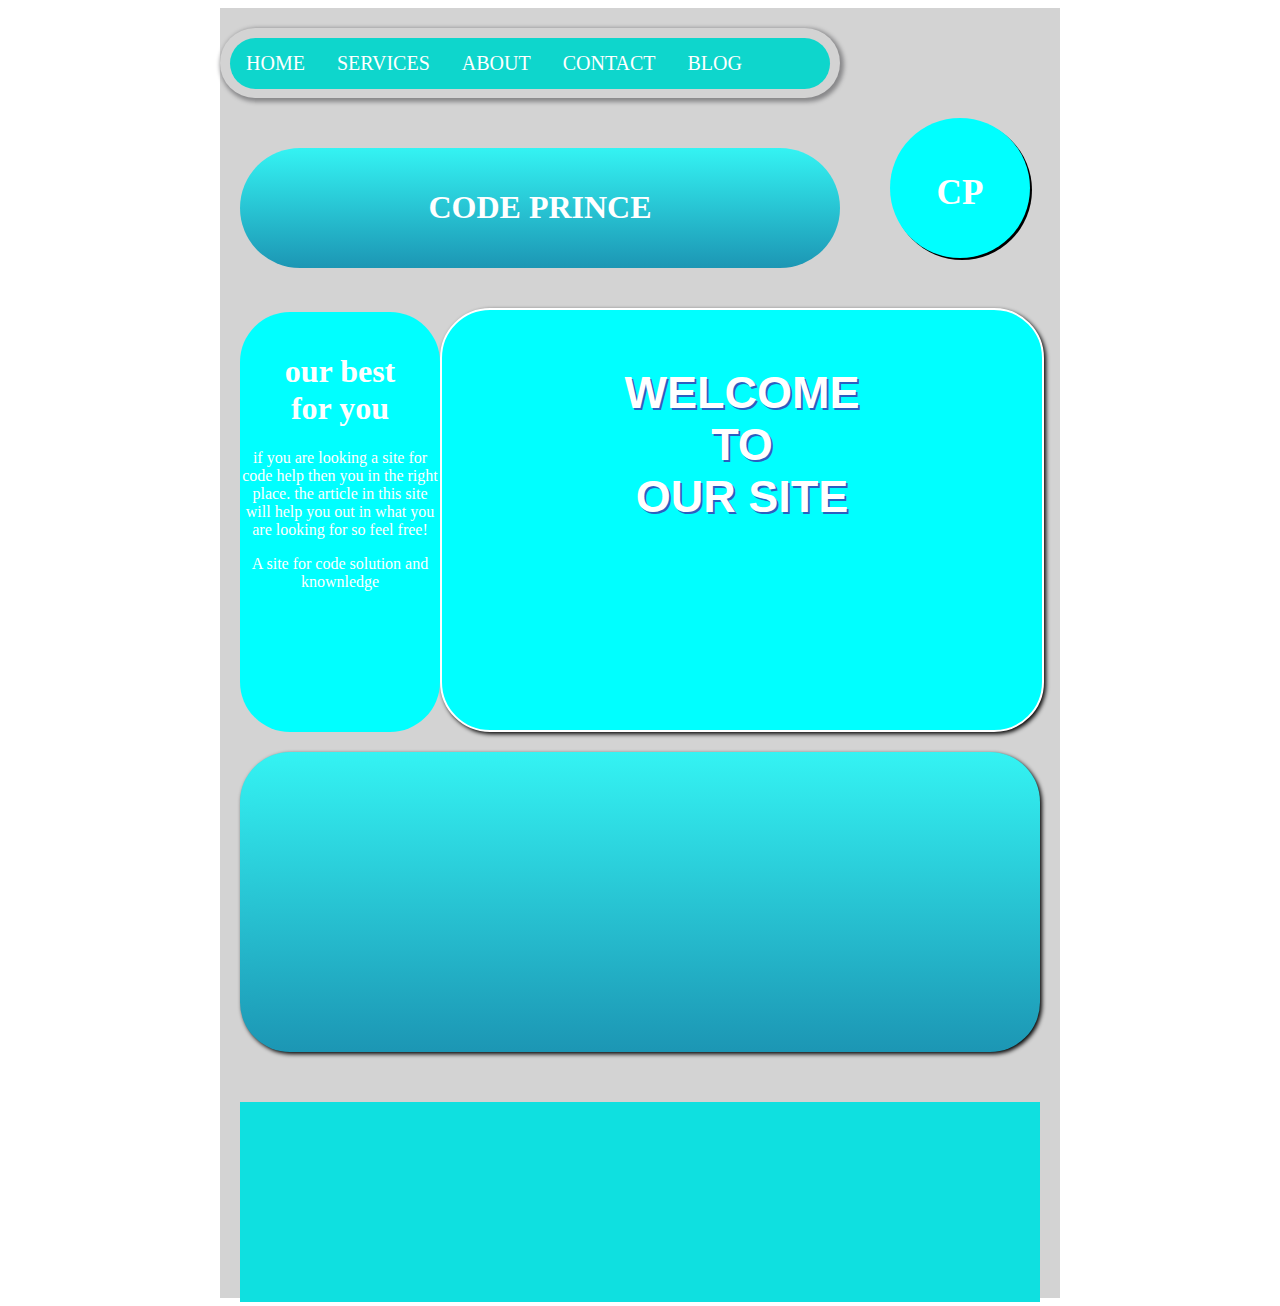
<file: index.html>
<!DOCTYPE html>
<html>
    <head>
        <title>my work</title>
        <link href="./vic.css" rel="stylesheet" type="text/css">
    </head>
    <body class="body">
        <div class="container">
        <div class="one">
            <ul>
                <li><a href="./index.html">HOME</a></li>
                <li><a href="./service.html">SERVICES</a></li>
                <li><a href="./about.html">ABOUT</a></li>
                <li><a href="./contact.html">CONTACT</a></li>
                <li><a href="./BLOG.html">BLOG</a></li>
            </ul>
        </div>
        <div class="name">
            <h3 class="llo">CP</h3>
        </div>
        <div class="logo">
            <h1>CODE PRINCE</h1>
        </div>
        <div class="two">
            <h2>WELCOME <BR>TO<br> OUR SITE</h2>
        </div>
        <div class="text">
         <h1>our best <br>for you</h1>
         <p>if you are looking a site for code help then you in the right place. the article in this site will help you out in what you are looking for so feel free!</p>
         <p>A site for code solution and knownledge</p>
        </div>
        <div class="body2">

        </div>
        <div class="foot"></div>
    </div>
    </body>
</html>
</file>
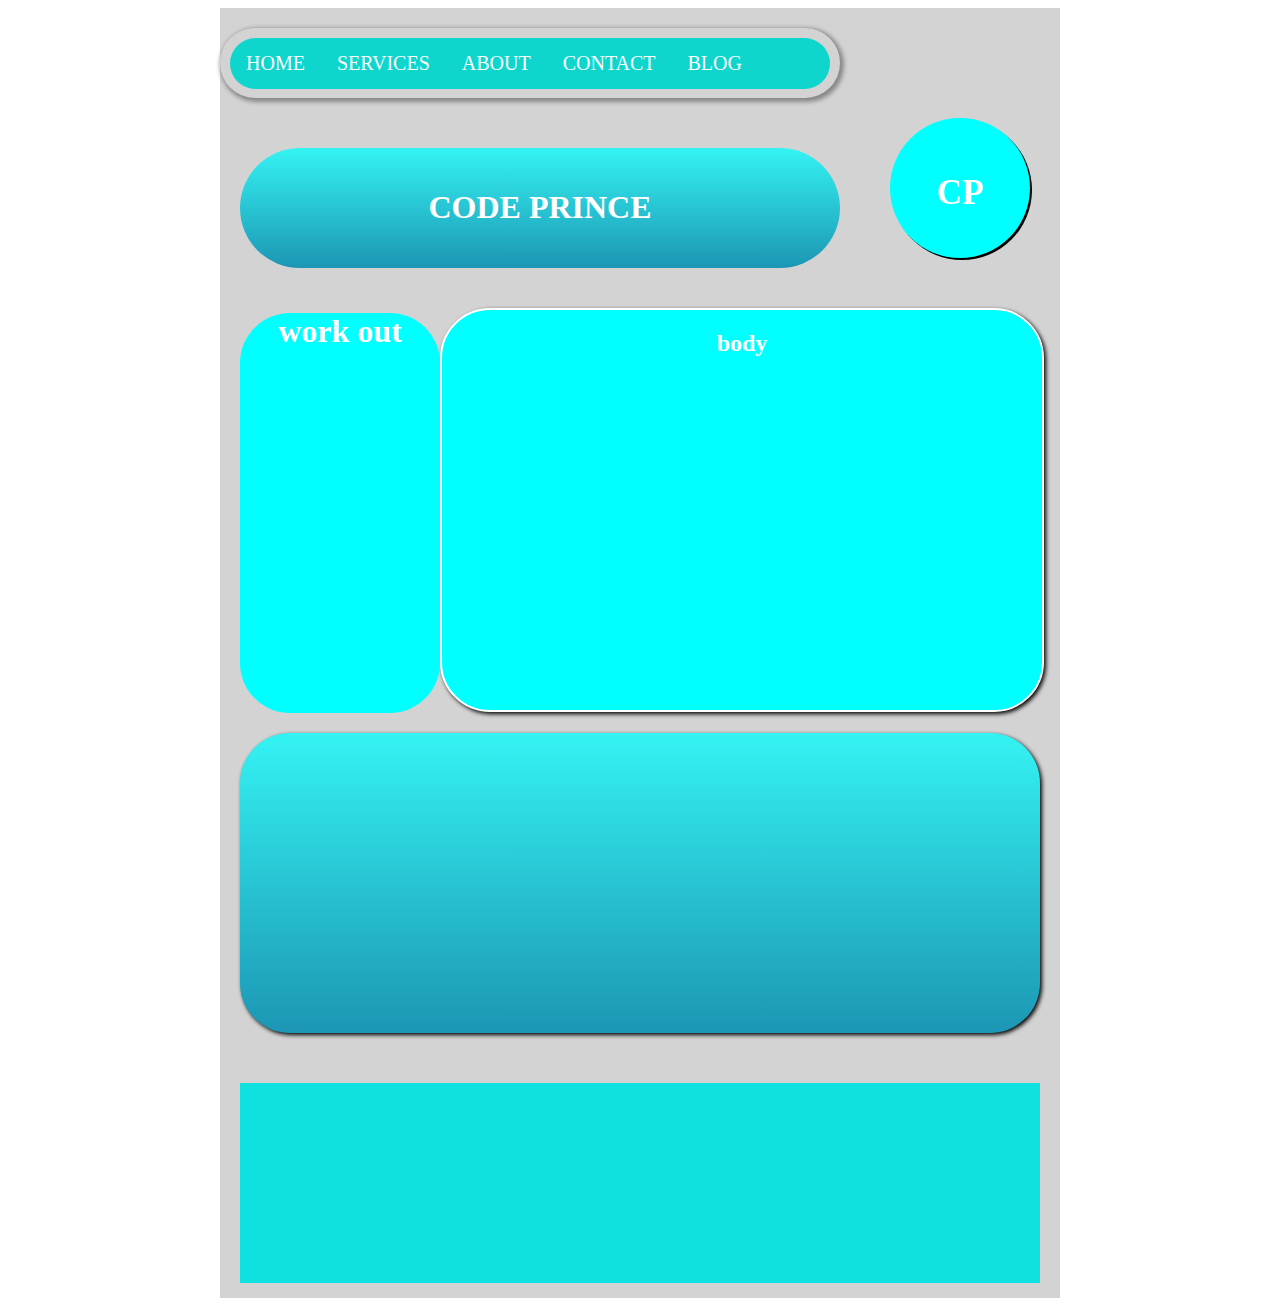
<file: about.html>
<!DOCTYPE html>
<html>
    <head>
        <title>my work</title>
        <link href="./about.css" rel="stylesheet" type="text/css">
    </head>
    <body class="body">
        <div class="container">
        <div class="one">
            <ul>
                <li><a href="./index.html">HOME</a></li>
                <li><a href="./service.html">SERVICES</a></li>
                <li><a href="./about.html">ABOUT</a></li>
                <li><a href="./contact.html">CONTACT</a></li>
                <li><a href="./BLOG.html">BLOG</a></li>
            </ul>
        </div>
        <div class="name">
            <h3>CP</h3>
        </div>
        <div class="logo">
            <h1>CODE PRINCE</h1>
        </div>
        <div class="two">
            <h2>body</h2>
        </div>
        <div class="text">
         <h1>work out</h1>
        </div>
        <div class="body2"></div>
        <div class="foot"></div>
    </div>
    </body>
</html>
</file>
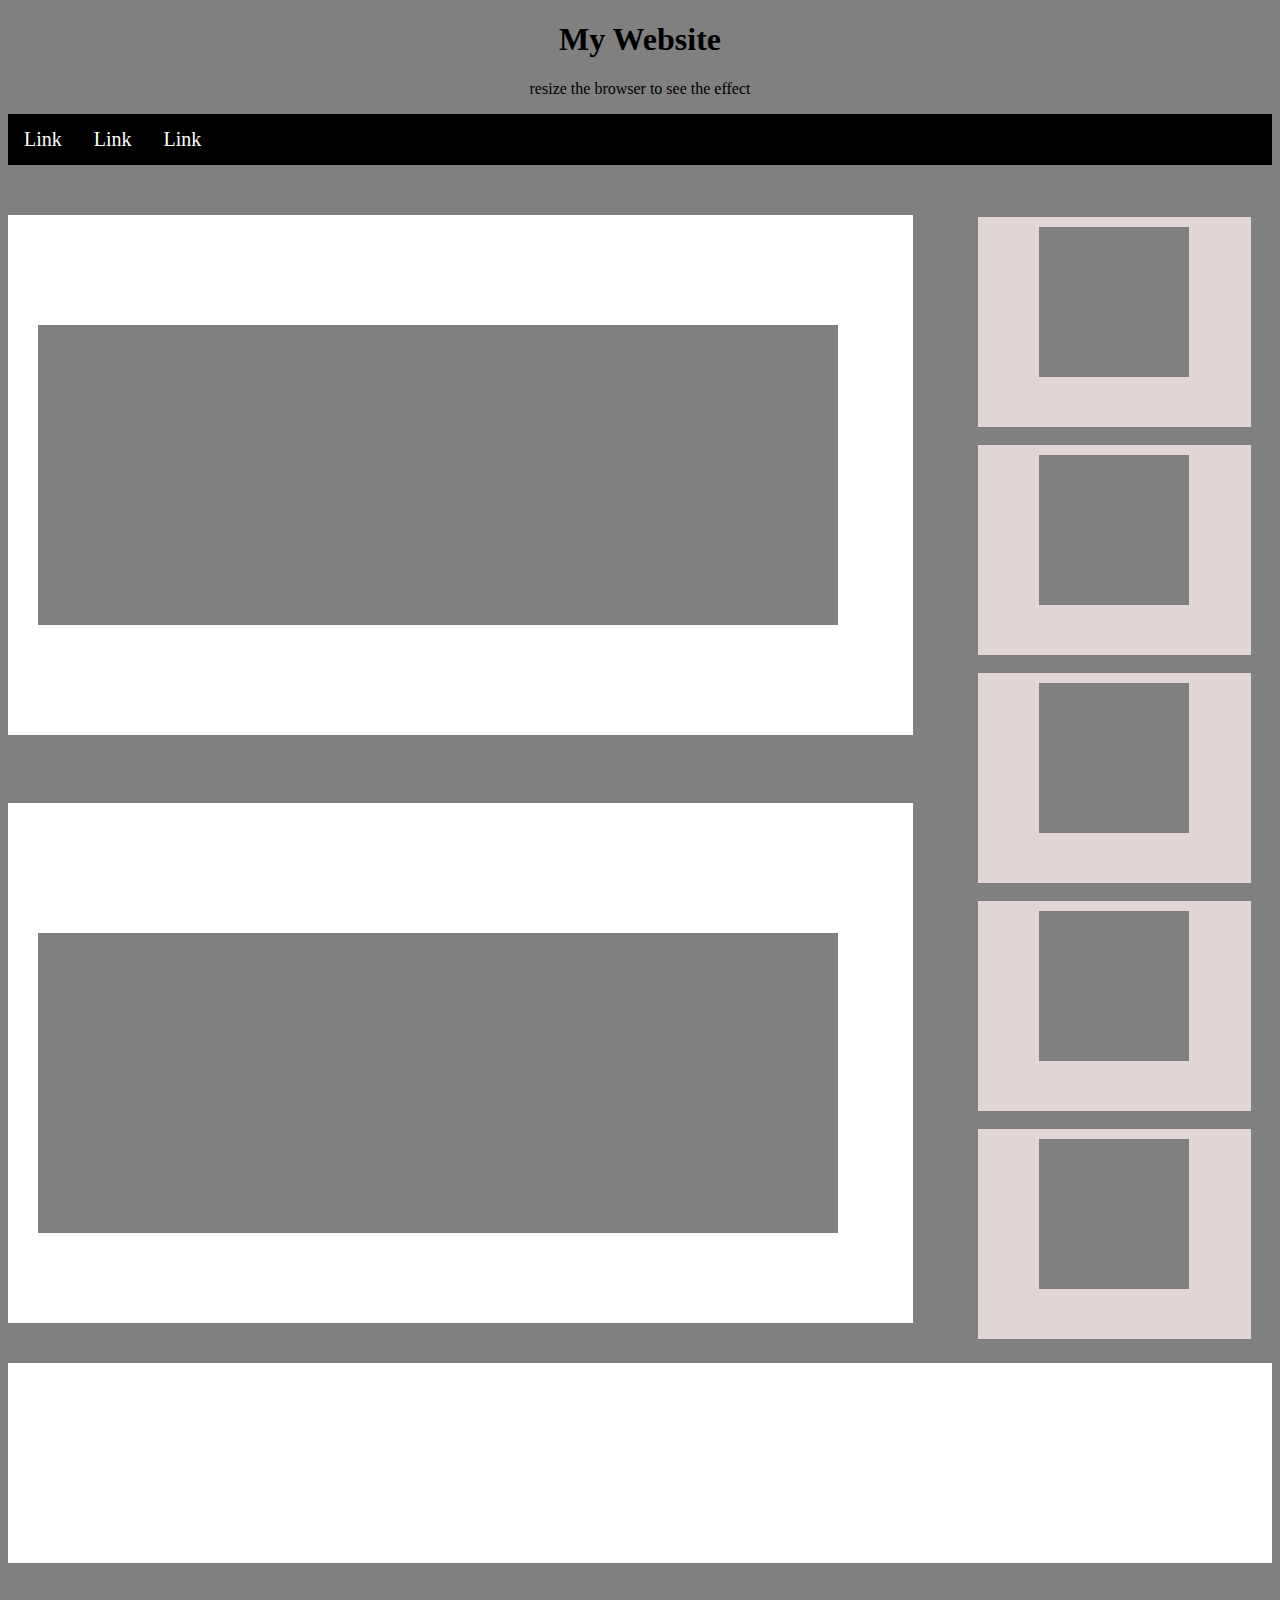
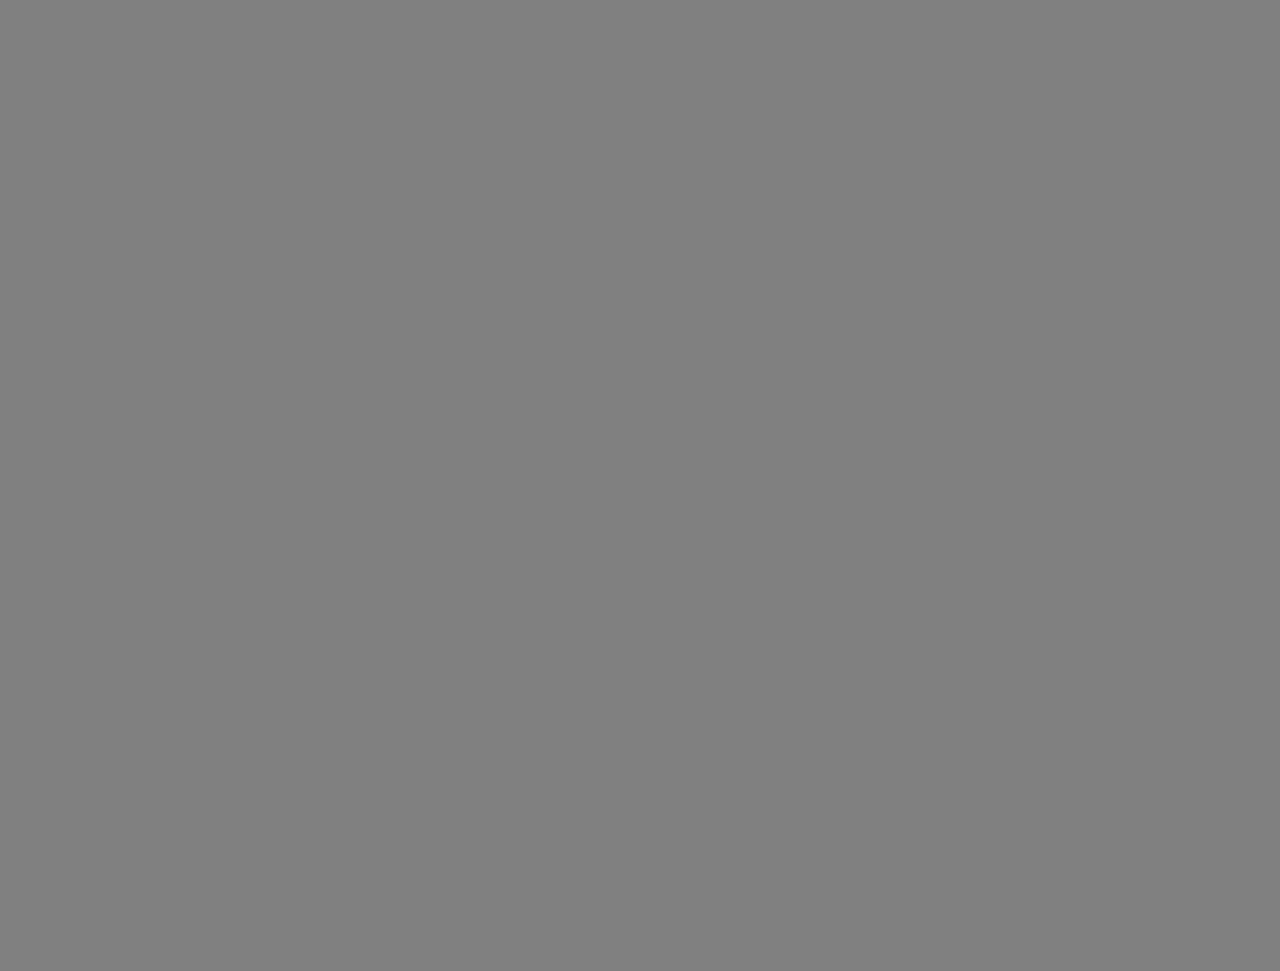
<file: CLASS.HTML>
<!DOCTYPE html>
<html>
    <head>
        <title>MY WEB SITE</title>
        <link href="./CLASS.CSS" rel="stylesheet" type="text/css">
    </head>
   <body>
     <h1 class="h1">My Website</h1>
      <p class="p1">resize the browser to see the effect</p>
        <ul>
           <li><a>Link</a></li>
           <li><a>Link</a></li>
           <li><a>Link</a></li>
        </ul>
        <div class="main">
            <div class="maina"></div>
        </div><br>
        <div class="main1">
            <div class="mainb"></div>
        </div>
        <div class="div1"><div class="div1a"></div></div><br>
        <div class="div1"><div class="div1a"></div></div><br>
        <div class="div1"><div class="div1a"></div></div><br>
        <div class="div1"><div class="div1a"></div></div><br>
        <div class="div1"><div class="div1a"></div></div><br>
        <div class="footer"></div>
    </body>




</html>
</file>
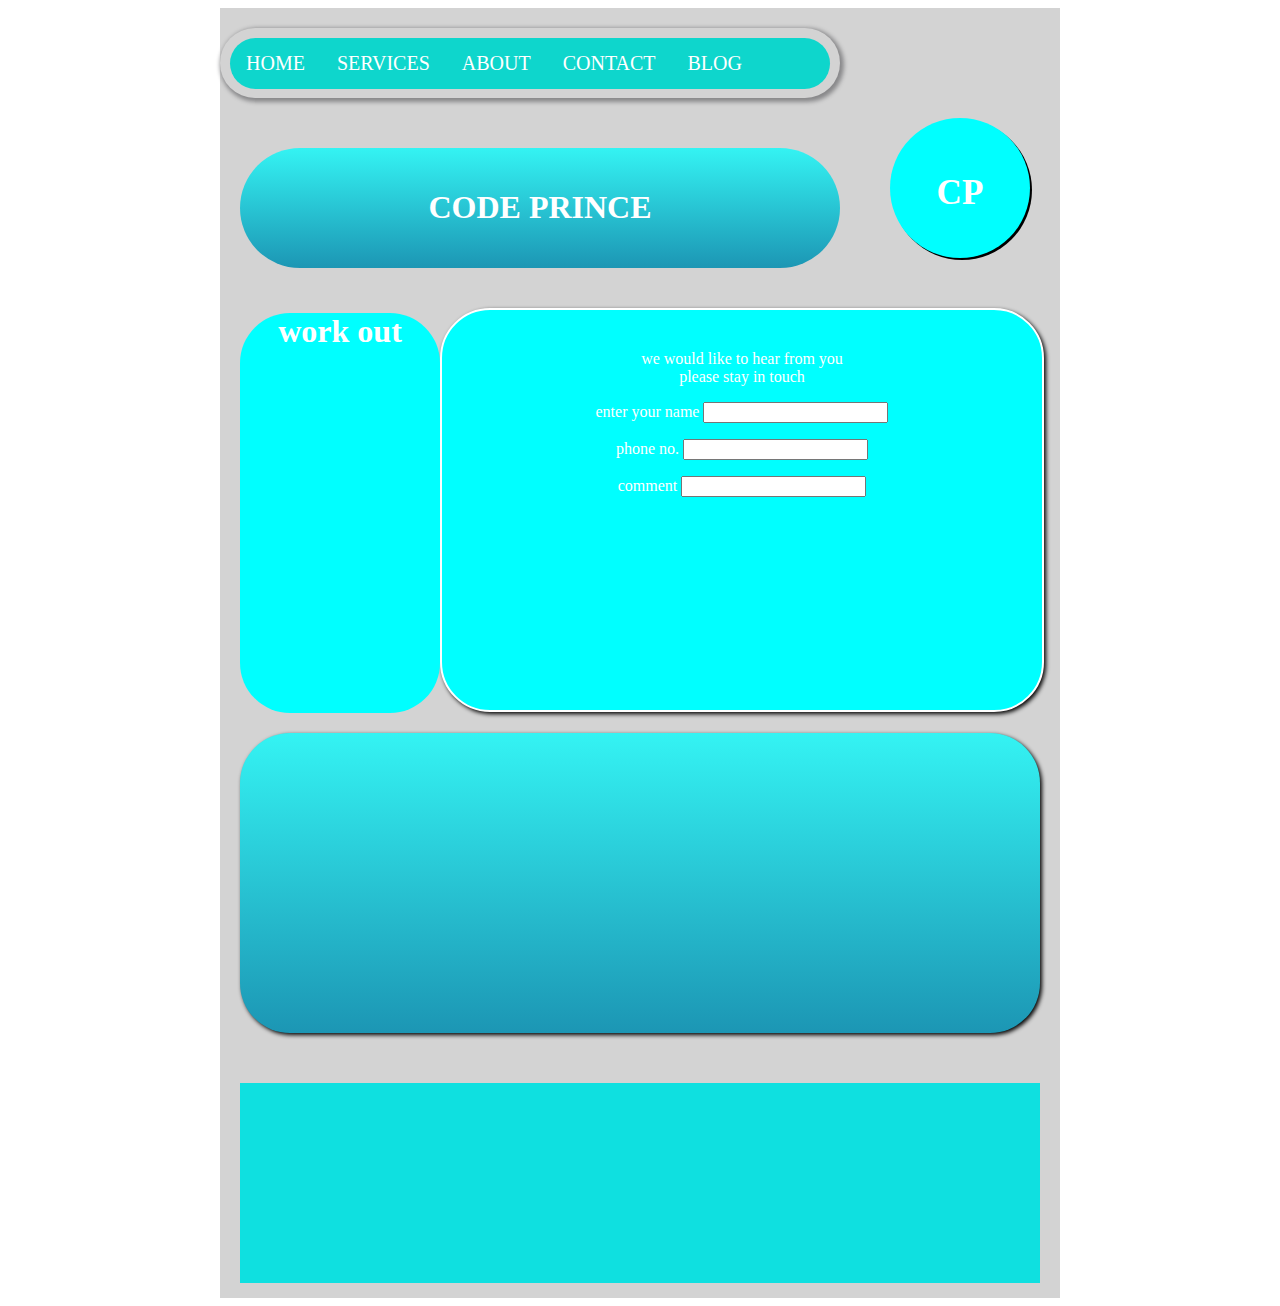
<file: contact.html>
<!DOCTYPE html>
<html>
    <head>
        <title>my work</title>
        <link href="./contact.css" rel="stylesheet" type="text/css">
    </head>
    <body class="body">
        <div class="container">
        <div class="one">
            <ul>
                <li><a href="./index.html">HOME</a></li>
                <li><a href="./service.html">SERVICES</a></li>
                <li><a href="./about.html">ABOUT</a></li>
                <li><a href="./contact.html">CONTACT</a></li>
                <li><a href="./BLOG.html">BLOG</a></li>
            </ul>
        </div>
        <div class="name">
            <h3>CP</h3>
        </div>
        <div class="logo">
            <h1>CODE PRINCE</h1>
        </div>
        <div class="two">
            <div class="form">
            
                <form>
                    <legend>we would like to hear from you<br> please stay in touch</legend>
                    <p>
                    <label for="your name">enter your name</label>
                    <input type="text" name="yourname" id="yourname">
                </p>
                <p>
                    <label for="phone no.">phone no.</label>
                    <input type="number">
                </p>
                <p>
                    <label for="comment">comment</label>
                    <input type=""
                </p>
                </form>
            </div>
            
        </div>
        <div class="text">
         <h1>work out</h1>
        </div>
        <div class="body2"></div>
        <div class="foot"></div>
    </div>
    </body>
</html>
</file>
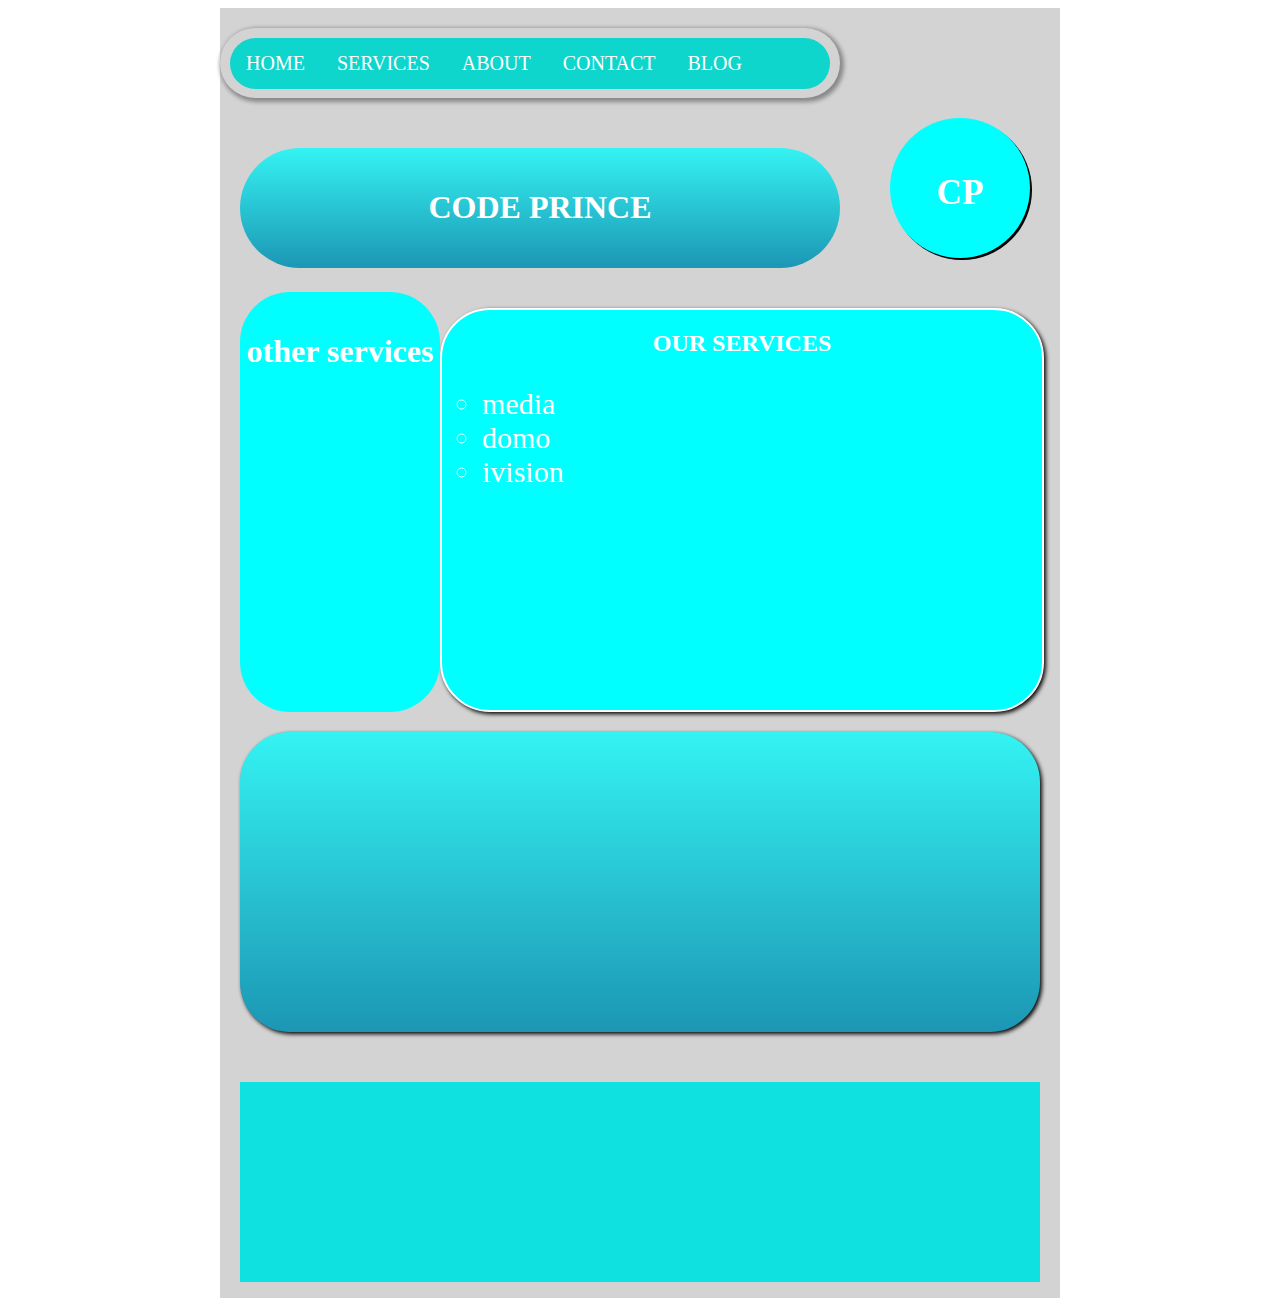
<file: service.html>
<!DOCTYPE html>
<html>
    <head>
        <title>my work</title>
        <link href="./service.css" rel="stylesheet" type="text/css">
    </head>
    <body class="body">
        <div class="container">
        <div class="one">
            <ul>
                <li><a href="./index.html">HOME</a></li>
                <li><a href="./service.html">SERVICES</a></li>
                <li><a href="./about.html">ABOUT</a></li>
                <li><a href="./contact.html">CONTACT</a></li>
                <li><a href="#">BLOG</a></li>
            </ul>
        </div>
        <div class="name">
            <h3>CP</h3>
        </div>
        <div class="logo">
            <h1>CODE PRINCE</h1>
        </div>
        <div class="two">
            <h2>OUR SERVICES</h2>
            <p>
                <ol class="order">
                    <li>media</li><br>
                    <li>domo</li><br>
                    <li>ivision</li><br>
                </ol>
            </p>
        </div>
        <div class="text">
         <h1>other services</h1>
        </div>
        <div class="body2"></div>
        <div class="foot"></div>
    </div>
    </body>
</html>
</file>
<file: vic.css>
.container{
    height: 1250px;
    width: 800px;
    background-color: lightgrey;
    margin: 0 auto;
    padding: 20px;
}
.one{
    height: 50px;
    width: 600px;
    text-align: center;
    position: relative;
    right: 20px;
    text-decoration: none;
    padding: 10px;
    box-shadow: 2px 2px 4px 2px  rgb(136, 136, 138);
    border-radius: 50px;
}
.two{
    height: 400px;
    width: 600px;
    border: 2px solid black;
    background-color: cyan;
    border-color: white;
    text-align: center;
    position: relative;
    left: 200px;
    bottom: 450px;
    border-radius: 50px;
    box-shadow: 2px 2px 4px  black;
    text-align: center;
    font-size: 30px;
    font-family: -apple-system, BlinkMacSystemFont, 'Segoe UI', Roboto, Oxygen, Ubuntu, Cantarell, 'Open Sans', 'Helvetica Neue', sans-serif;
    padding-top: 20px;
    text-shadow:2px 2px rgb(43, 95, 192);
    text-transform: initial;
}
.body2{
    height: 300px;
    width: 800px;
    box-shadow: 2px 2px 4px black;
    background-color: white;
    position: relative;
    bottom: 450px;
    border-radius: 50px;
    background-image: linear-gradient(rgb(52, 243, 243), rgb(28, 150, 180));
}
.text,.two{
    bottom: 50px;
    position: relative;
}

.text{
    height: 400px;
    width: 200px;
    background-color:;
    position: relative;
    bottom: 470px;
    text-align: center;
    border-radius: 50px;
    background-color: cyan;
    text-align: center;
    padding-top: 20px;
}
.name{
    height: 100px;
    width: 100px;
    position: relative;
    top: 20px;
    left: 650px;
    border-radius: 100px;
    background-color: cyan;
    box-shadow: 2px 2px black;
    text-align: center;
    padding: 20px;
    font-size: 30px;
}
.logo{
    height: 100px;
    width: 600px;
    background-image: linear-gradient(rgb(52, 243, 243), rgb(28, 150, 180));
    position: relative;
    bottom: 90px;
    border-radius: 100px;
    text-align: center;
    padding-top: 20px;
}
.foot{
    width: 800px;
    height: 200px;
    background-color: rgb(15, 224, 224);
    margin: 0 auto;
    position: relative;
    bottom: 400px;
}
ul{
    list-style-type: none;
    margin: 0;
    padding: 0;
    overflow: hidden;
    background-color: rgb(14, 214, 204);
    border-radius: 50px;
}
li{
    float: left;
}
li a{
    display: block;
    color: white;
    text-align: center;
    padding: 14px 16px;
    text-decoration: none;
    font-size: 20px;
}
.body{
    color: white;
}
</file>
<file: about.css>
.container{
    height: 1250px;
    width: 800px;
    background-color: lightgrey;
    margin: 0 auto;
    padding: 20px;
}
.one{
    height: 50px;
    width: 600px;
    text-align: center;
    position: relative;
    right: 20px;
    text-decoration: none;
    padding: 10px;
    box-shadow: 2px 2px 4px 2px  rgb(136, 136, 138);
    border-radius: 50px;
}
.two{
    height: 400px;
    width: 600px;
    border: 2px solid black;
    background-color: cyan;
    border-color: white;
    text-align: center;
    position: relative;
    left: 200px;
    bottom: 450px;
    border-radius: 50px;
    box-shadow: 2px 2px 4px  black;
}
.body2{
    height: 300px;
    width: 800px;
    box-shadow: 2px 2px 4px black;
    background-color: white;
    position: relative;
    bottom: 450px;
    border-radius: 50px;
    background-image: linear-gradient(rgb(52, 243, 243), rgb(28, 150, 180));
}
.text,.two{
    bottom: 50px;
    position: relative;
}

.text{
    height: 400px;
    width: 200px;
    background-color:;
    position: relative;
    bottom: 470px;
    text-align: center;
    border-radius: 50px;
    background-color: cyan;
}
.name{
    height: 100px;
    width: 100px;
    position: relative;
    top: 20px;
    left: 650px;
    border-radius: 100px;
    background-color: cyan;
    box-shadow: 2px 2px black;
    text-align: center;
    padding: 20px;
    font-size: 30px;
}
.logo{
    height: 100px;
    width: 600px;
    background-image: linear-gradient(rgb(52, 243, 243), rgb(28, 150, 180));
    position: relative;
    bottom: 90px;
    border-radius: 100px;
    text-align: center;
    padding-top: 20px;
}
.foot{
    width: 800px;
    height: 200px;
    background-color: rgb(15, 224, 224);
    margin: 0 auto;
    position: relative;
    bottom: 400px;
}
ul{
    list-style-type: none;
    margin: 0;
    padding: 0;
    overflow: hidden;
    background-color: rgb(14, 214, 204);
    border-radius: 50px;
}
li{
    float: left;
}
li a{
    display: block;
    color: white;
    text-align: center;
    padding: 14px 16px;
    text-decoration: none;
    font-size: 20px;
}
.body{
    color: white;
}
</file>
<file: CLASS.CSS>
body{
    background-color: gray;
}
.h1{
    text-align: center;
}
.p1{
    text-align: center;
}
ul{
    list-style-type: none;
    padding: 0;
    margin: 0;
    overflow: hidden;
    background-color: black;
}
li{
    float: left;
    color: white;
}
li a{
    display: block;
    color: white;
    text-align: center;
    padding: 14px 16px;
    text-decoration: none;
    font-size: 20px;
}
.main{
    height: 500px;
    width: 70%;
    background-color: white;
    padding: 10px;
    position: relative;
    top: 50px;
}
.maina{
    height: 300px;
    width: 800px;
    background-color: grey;
    position: relative;
    top: 100px;
    left: 20px;
}
.main1{
    height: 500px;
    width: 70%;
    background-color: white;
    padding: 10px;
    position: relative;
    top: 100px;
}
.mainb{
    height: 300px;
    width: 800px;
    background-color: grey;
    position: relative;
    top: 120px;
    left: 20px;
}

.div1{
    height: 190px;
    width: 20%;
    background-color: rgb(224, 214, 214);
    position: relative;
    padding: 10px;
    left: 970px;
    right: 6px;
    bottom: 1006px;
}
.div1a{
    height: 150px;
    width: 150px;
    background-color: grey;
    margin: 0 auto;
}
.footer{
    width: 100%;
    height: 200px;
    background-color: white;
    position: relative;
    bottom: 1000px;
}
</file>
<file: contact.css>
.container{
    height: 1250px;
    width: 800px;
    background-color: lightgrey;
    margin: 0 auto;
    padding: 20px;
}
.one{
    height: 50px;
    width: 600px;
    text-align: center;
    position: relative;
    right: 20px;
    text-decoration: none;
    padding: 10px;
    box-shadow: 2px 2px 4px 2px  rgb(136, 136, 138);
    border-radius: 50px;
}
.two{
    height: 400px;
    width: 600px;
    border: 2px solid black;
    background-color: cyan;
    border-color: white;
    text-align: center;
    position: relative;
    left: 200px;
    bottom: 450px;
    border-radius: 50px;
    box-shadow: 2px 2px 4px  black;
    text-align: center;

}
.body2{
    height: 300px;
    width: 800px;
    box-shadow: 2px 2px 4px black;
    background-color: white;
    position: relative;
    bottom: 450px;
    border-radius: 50px;
    background-image: linear-gradient(rgb(52, 243, 243), rgb(28, 150, 180));
}
.text,.two{
    bottom: 50px;
    position: relative;
}

.text{
    height: 400px;
    width: 200px;
    background-color:;
    position: relative;
    bottom: 470px;
    text-align: center;
    border-radius: 50px;
    background-color: cyan;
}
.name{
    height: 100px;
    width: 100px;
    position: relative;
    top: 20px;
    left: 650px;
    border-radius: 100px;
    background-color: cyan;
    box-shadow: 2px 2px black;
    text-align: center;
    padding: 20px;
    font-size: 30px;
}
.logo{
    height: 100px;
    width: 600px;
    background-image: linear-gradient(rgb(52, 243, 243), rgb(28, 150, 180));
    position: relative;
    bottom: 90px;
    border-radius: 100px;
    text-align: center;
    padding-top: 20px;
}
.foot{
}
.foot{
    width: 800px;
    height: 200px;
    background-color: rgb(15, 224, 224);
    margin: 0 auto;
    position: relative;
    bottom: 400px;
}
ul{
    list-style-type: none;
    margin: 0;
    padding: 0;
    overflow: hidden;
    background-color: rgb(14, 214, 204);
    border-radius: 50px;
}
li{
    float: left;
}
li a{
    display: block;
    color: white;
    text-align: center;
    padding: 14px 16px;
    text-decoration: none;
    font-size: 20px;
}
.body{
    color: white;
}
.form{
    text-align: center;
    height: 300px;
    width: 300px;
    margin: 0 auto;
    position: relative;
    top: 40px;
}
</file>
<file: service.css>
.container{
    height: 1250px;
    width: 800px;
    background-color: lightgrey;
    margin: 0 auto;
    padding: 20px;
}
.one{
    height: 50px;
    width: 600px;
    text-align: center;
    position: relative;
    right: 20px;
    text-decoration: none;
    padding: 10px;
    box-shadow: 2px 2px 4px 2px  rgb(136, 136, 138);
    border-radius: 50px;
}
.two{
    height: 400px;
    width: 600px;
    border: 2px solid black;
    background-color: cyan;
    border-color: white;
    text-align: center;
    position: relative;
    left: 200px;
    bottom: 450px;
    border-radius: 50px;
    box-shadow: 2px 2px 4px  black;
}
.body2{
    height: 300px;
    width: 800px;
    box-shadow: 2px 2px 4px black;
    background-color: white;
    position: relative;
    bottom: 450px;
    border-radius: 50px;
    background-image: linear-gradient(rgb(52, 243, 243), rgb(28, 150, 180));
}
.text,.two{
    bottom: 50px;
    position: relative;
}

.text{
    height: 400px;
    width: 200px;
    background-color:;
    position: relative;
    bottom: 470px;
    text-align: center;
    border-radius: 50px;
    background-color: cyan;
    text-align: center;
    padding-top: 20px;
}
.name{
    height: 100px;
    width: 100px;
    position: relative;
    top: 20px;
    left: 650px;
    border-radius: 100px;
    background-color: cyan;
    box-shadow: 2px 2px black;
    text-align: center;
    padding: 20px;
    font-size: 30px;
}
.logo{
    height: 100px;
    width: 600px;
    background-image: linear-gradient(rgb(52, 243, 243), rgb(28, 150, 180));
    position: relative;
    bottom: 90px;
    border-radius: 100px;
    text-align: center;
    padding-top: 20px;
}
.foot{
    width: 800px;
    height: 200px;
    background-color: rgb(15, 224, 224);
    margin: 0 auto;
    position: relative;
    bottom: 400px;
}
ul{
    list-style-type: none;
    margin: 0;
    padding: 0;
    overflow: hidden;
    background-color: rgb(14, 214, 204);
    border-radius: 50px;
}
li{
    float: left;
}
li a{
    display: block;
    color: white;
    text-align: center;
    padding: 14px 16px;
    text-decoration: none;
    font-size: 20px;
}
.order{
    list-style-type: circle;
    font-size: 30px;
}
.body{
    color: white;
}
</file>
